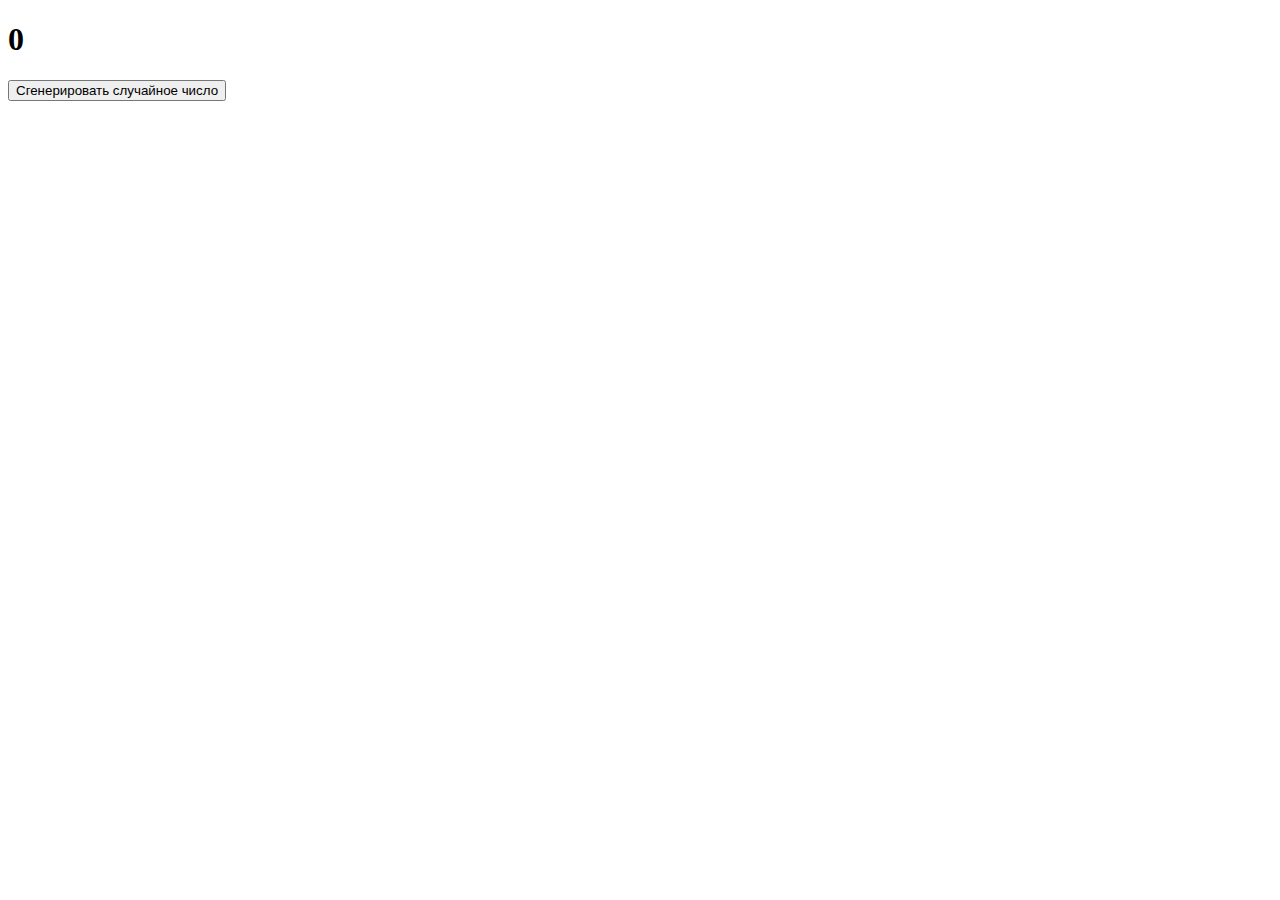
<file: Приложение/index.html>
<!DOCTYPE html>
<html>
<hade>
	<title>Mane</title>
	<script type="text/javascript" src="js.js"></script>

</hade>
<body>
	<h1><div id="numberLabel">0</div></h1>
	<button id="generateButton" onclick="generateRandom()" type="button">Сгенерировать случайное число</button>
</body>
</html>
</file>
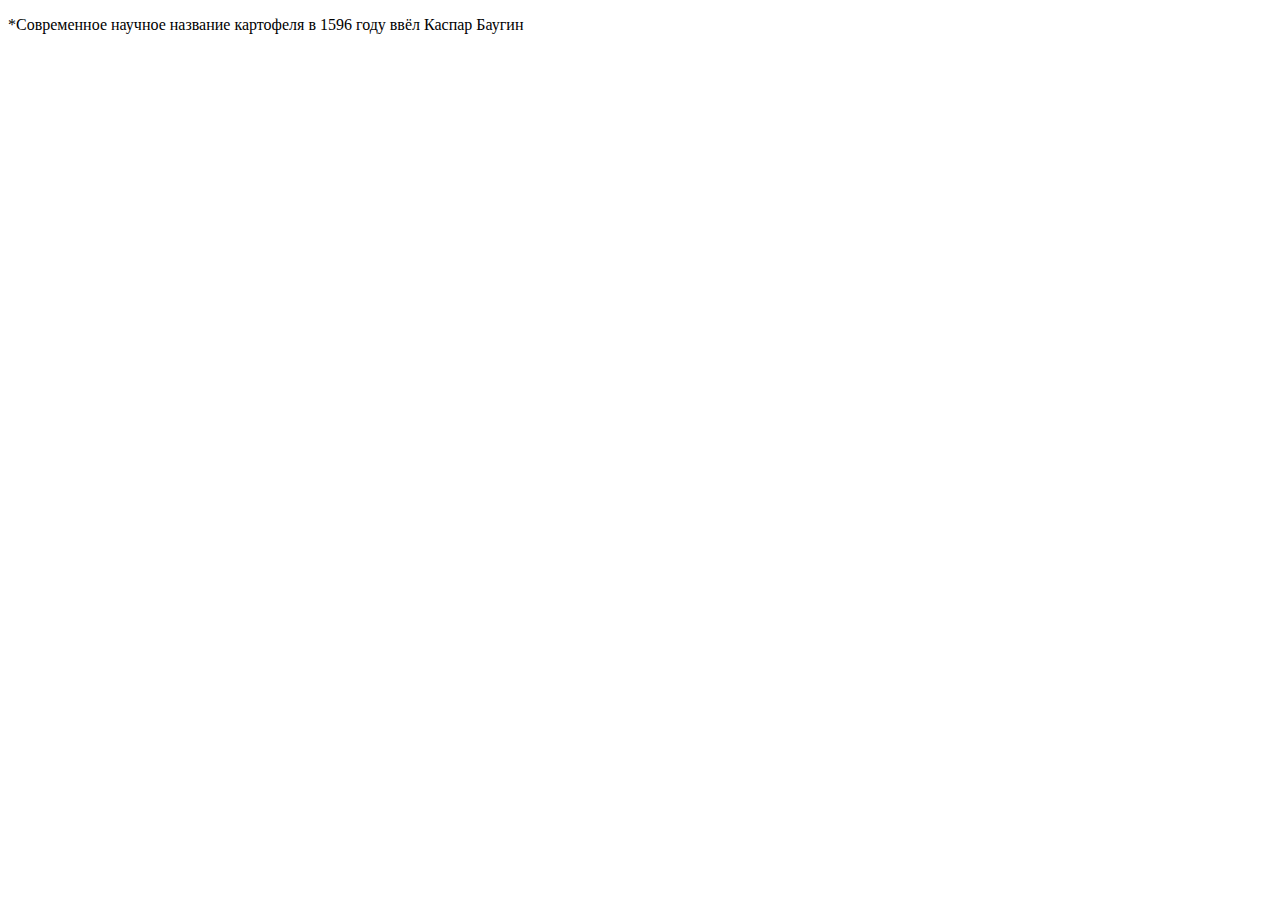
<file: Приложение/footer.html>
<!DOCTYPE html>
<html>
<hade>
	<title>Футер</title>
	<link rel="stylesheet" type="text/css" href="style.css">
</hade>
<body>
<p>*Современное научное название картофеля в 1596 году ввёл Каспар Баугин</p>

</body>
</html>
</file>
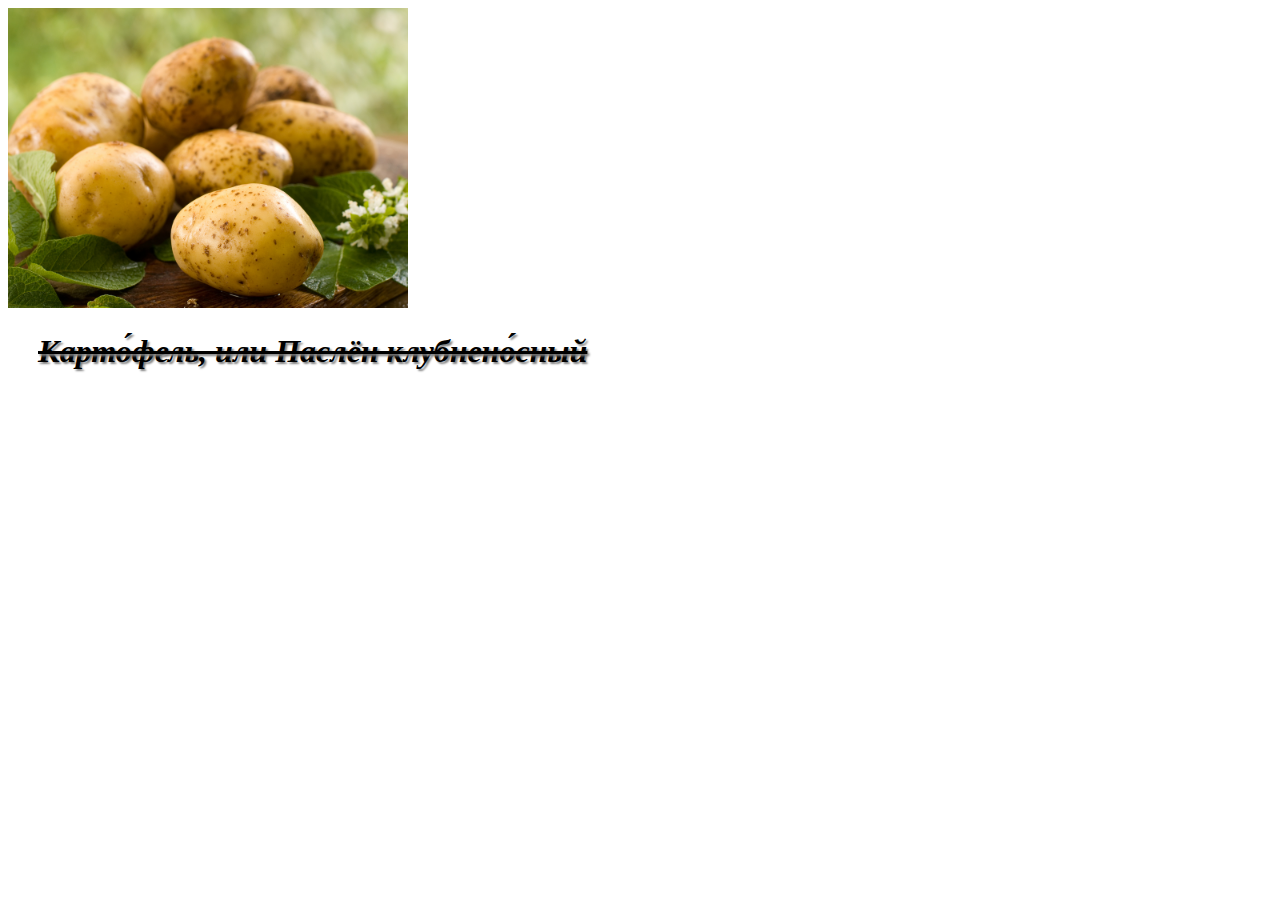
<file: Приложение/mane.html>
<!DOCTYPE html>
<html>
<hade>
	<title>Информация</title>
	<link rel="stylesheet" type="text/css" href="style.css">
</hade>
<body>

<img src="kart.jpg">
<h1>Карто́фель, или Паслён клубнено́сный</h1>

</body>
</html>
</file>
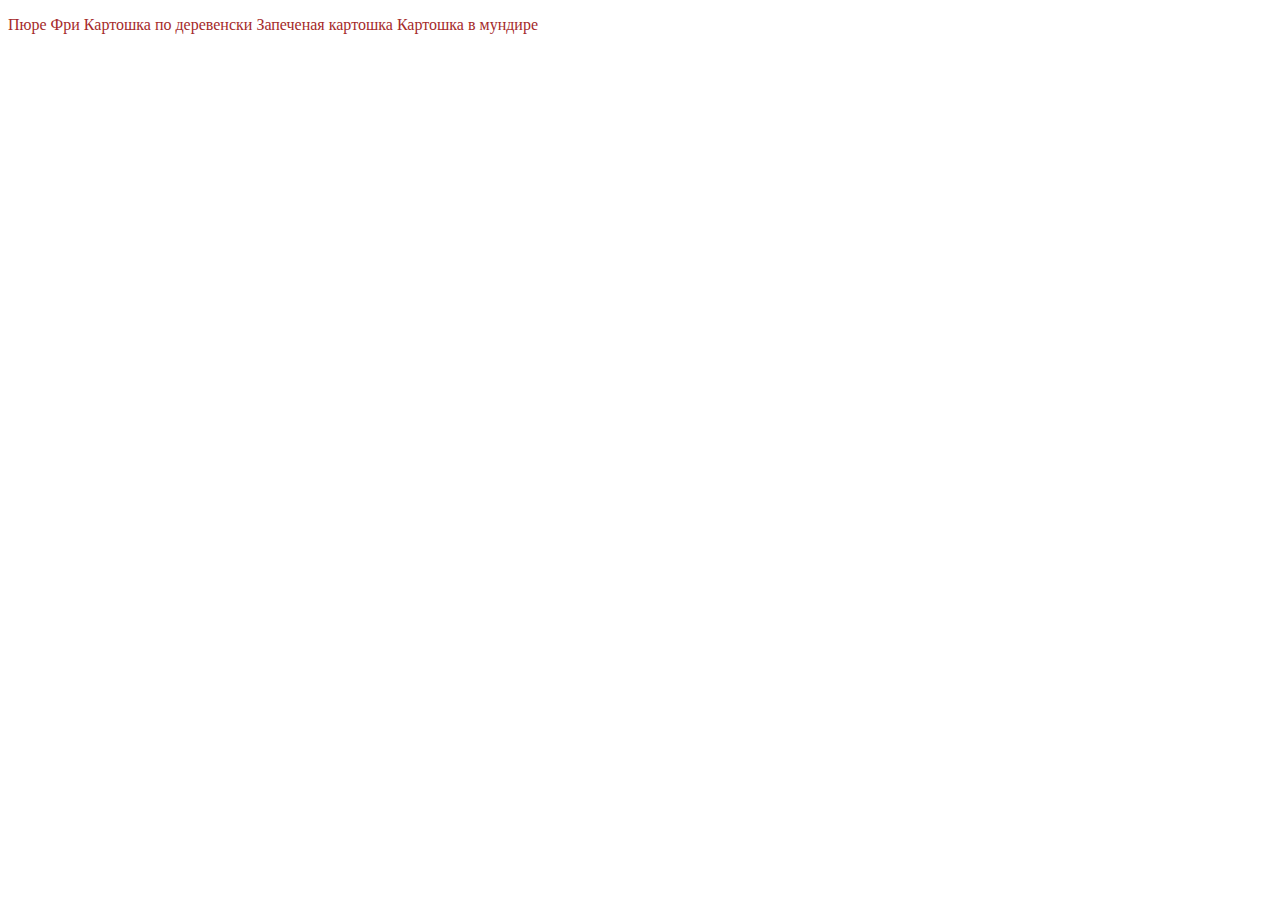
<file: Приложение/menu.html>
<!DOCTYPE html>
<html>
<hade>
	<title>Меню</title>
	<link rel="stylesheet" type="text/css" href="style.css">
</hade>
<body>
	<p>
		<a href="str1.html" target="_blank">Пюре</a>
		<a href="str1.html" target="_blank">Фри</a>
		<a href="str1.html" target="_blank">Картошка по деревенски</a>
		<a href="str1.html" target="_blank">Запеченая картошка</a>
		<a href="str1.html" target="_blank">Картошка в мундире</a>
	</p>
</body>
</html>
</file>
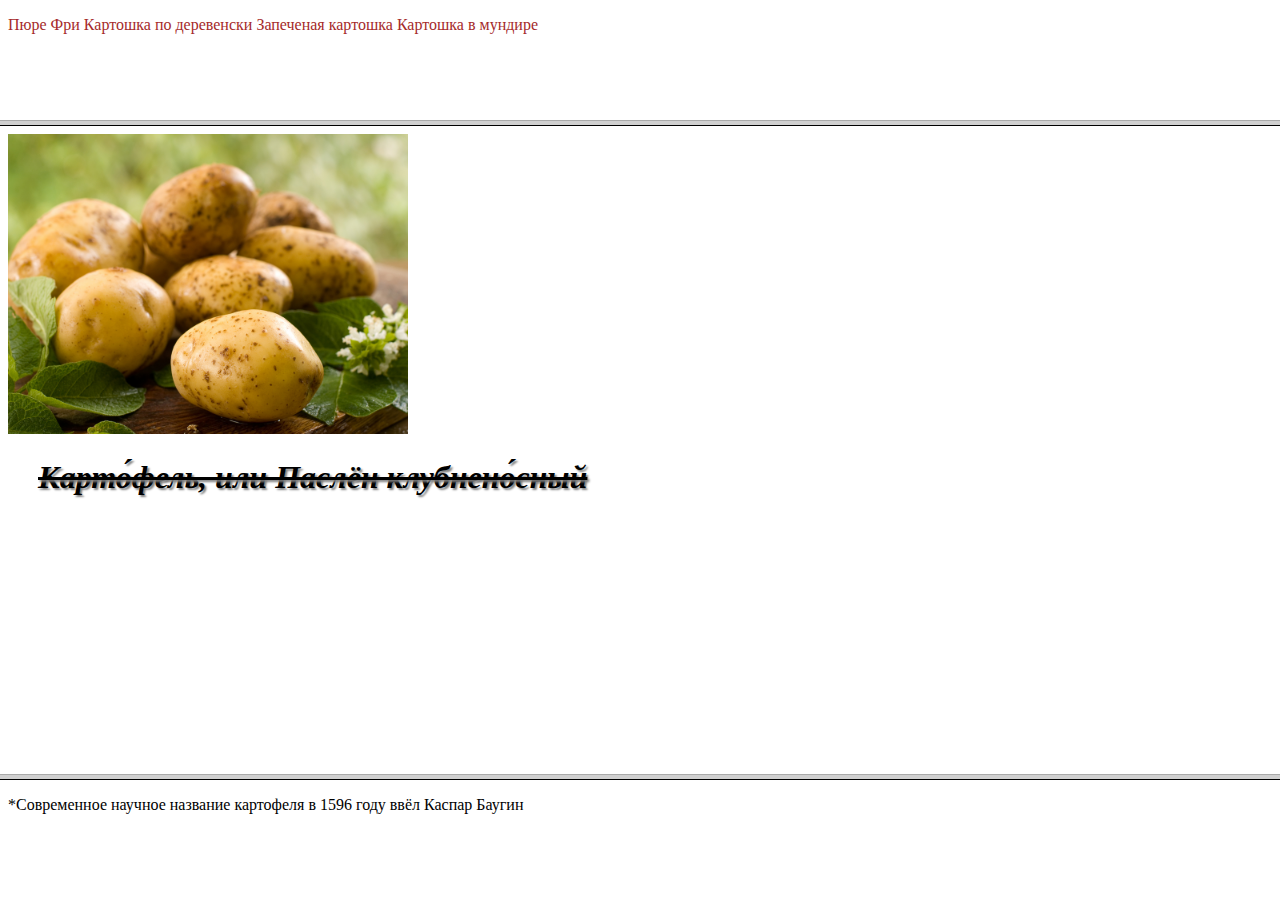
<file: Приложение/page1.html>
<!DOCTYPE html>
<html>
<hade>
	<title>Mane</title>
	<link rel="stylesheet" type="text/css" href="style.css">
</hade>
<frameset rows="120,*, 120" cols="*">
   <frame src="menu.html" name="menu" scrolling="no" noresize>
   <frame src="mane.html" name="game" scrolling="no" noresize>
   <frame src="footer.html" name="footer" scrolling="no" noresize>
</frameset>
</html>
</file>
<file: Приложение/style.css>
img {
	width: 400px; 
	height: 300px; 
	border: none;
}

h1 {
text-shadow: 2px 2px 2px grey;
transition: 0.2s ease;
font-style: oblique;
text-decoration: line-through;
text-indent: 30px;}

}

h1:hover {
text-shadow: 7px 7px 7px grey;
transition: 0.2s ease;
}

a:link { color: brown;
	text-decoration: none;
}

a:hover { color: green;
	;
}

a:visited { color: yellow;
	
}

a:active { color: red;
	
}
</file>
